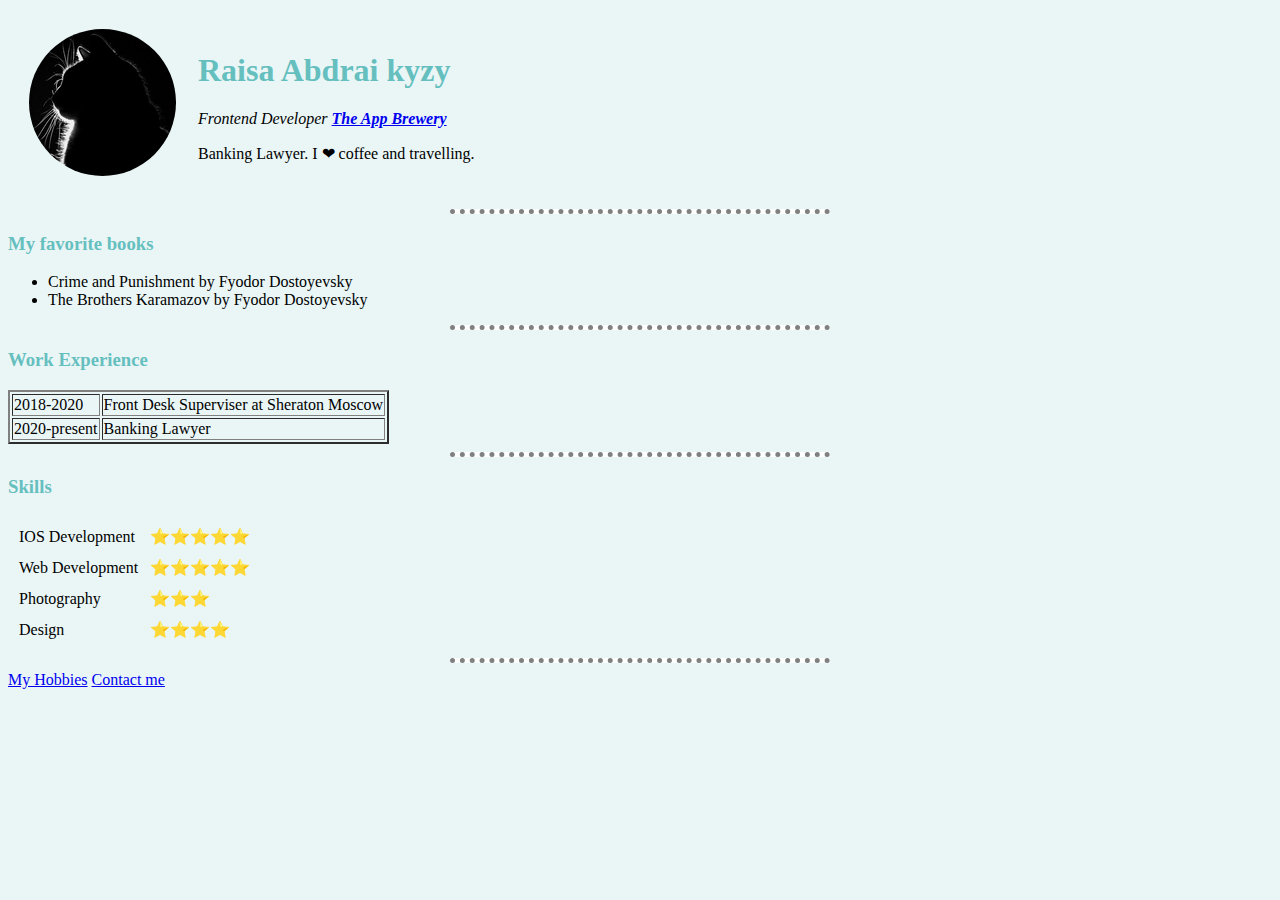
<file: index.html>
<!DOCTYPE html>
<html lang="en">
<head>
  <meta charset="UTF-8">
  <meta http-equiv="X-UA-Compatible" content="IE=edge">
  <meta name="viewport" content="width=device-width, initial-scale=1.0">
  <title>Raisa's personal site</title>
<link rel="stylesheet" href="css/styles.css">
</head>
<body>
  <table cellspacing="20"> 
    <tr> 
      <td> <img src="images/angela.png" alt="Angela profile picture"> </td>
      <td>  <h1> Raisa Abdrai kyzy </h1>
        <p> <em>Frontend Developer <strong> <a href="http://www.appbrewert.co/"> The App Brewery  </a> </strong> </em></p>
  <p> Banking Lawyer. I ❤ coffee and travelling. </p>
      </td>
    </tr>
  </table>
  <hr>
  <h3> My favorite books </h3>
  <ul>
    <li> Crime and Punishment
by Fyodor Dostoyevsky</li>
    <li> 	The Brothers Karamazov
by Fyodor Dostoyevsky</li>
  </ul>
    <hr>
  <h3> Work Experience</h3>
  <table border="2">    
    <thead> 
     <tr>
      <td> 2018-2020</td>
      <td> Front Desk Superviser at Sheraton Moscow </td>
       </tr>
       <tr>
      <td> 2020-present</td>
      <td> Banking Lawyer </td>
    </tr>
    </thead>
  
    <tbody>
    </tbody>
 
    <tfoot>
    </tfoot>
    
  </table>    
    <hr>
  <h3> Skills </h3>
  <table cellspacing="10"> 
    <tr>
      <td> IOS Development </td>
       <td> ⭐⭐⭐⭐⭐  </td>
    </tr>
    <tr>
      <td> Web Development </td>
       <td> ⭐⭐⭐⭐⭐  </td>
    </tr> 
    <tr>
      <td> Photography </td>
       <td> ⭐⭐⭐   </td>
    </tr>    
    <tr>
      <td> Design </td>
       <td> ⭐⭐⭐⭐    </td>
    </tr>   
  </table>
  <hr>
  <a href="hobbies.html"> My Hobbies</a>
  <a href="contact-me.html"> Contact me </a>
</body>
</html>
</file>
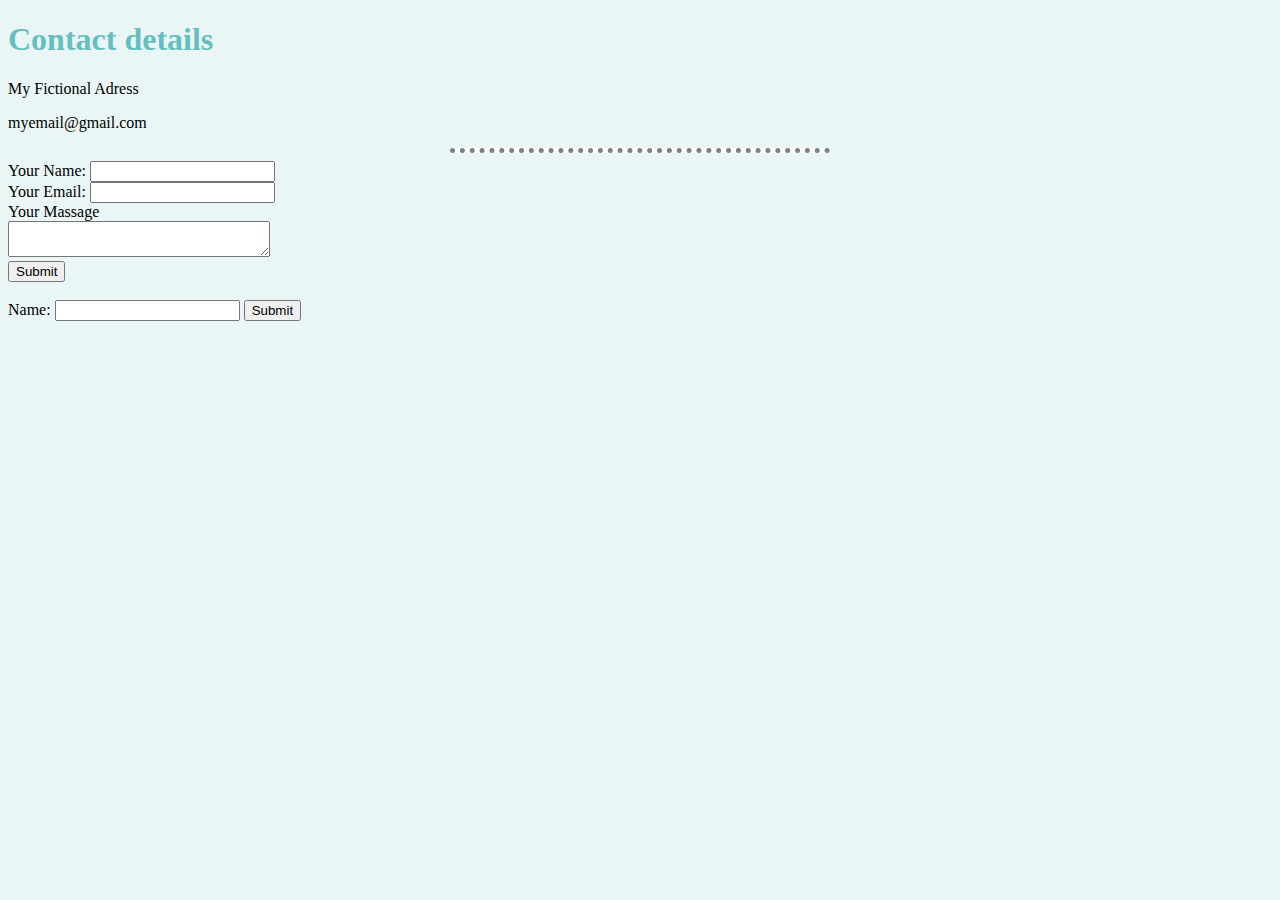
<file: contact-me.html>
<!DOCTYPE html>
<html lang="en">
<head>
  <meta charset="UTF-8">
  <title>Contact me</title>
  <link rel="stylesheet" href="css/styles.css">
</head>
<body> 
  <h1> Contact details</h1>  
  <p>My Fictional Adress</p>
  <p>myemail@gmail.com</p>
  <hr>
  <form  action="mailto:info@londonappbrewery.com"  method="post" enctype="plain text">
<label> Your Name:</label>
<input type="text" name="Your Name" value=""><br>
<!--<input type="color" name="" value="">-->

<!--<label>Do you want to sign up to the email lists?</label>
 <input type="checkbox" name="" value=""> -->
 
<!--<label> Password: </label>
-<input type="password" name="" value="">-->
<label> Your Email:</label>
<input type="email" name="Your Email" value=""><br>
<label> Your Massage </label><br>
<textarea name="You Massage" row="10" cols="30"></textarea><br>
<input type="submit" name=""> 
</form> 
<form> <br>
    <label>Name:</label>
    <input type="text">
    <input type="submit" name=""> 
</form>
</body>
</html>
</file>
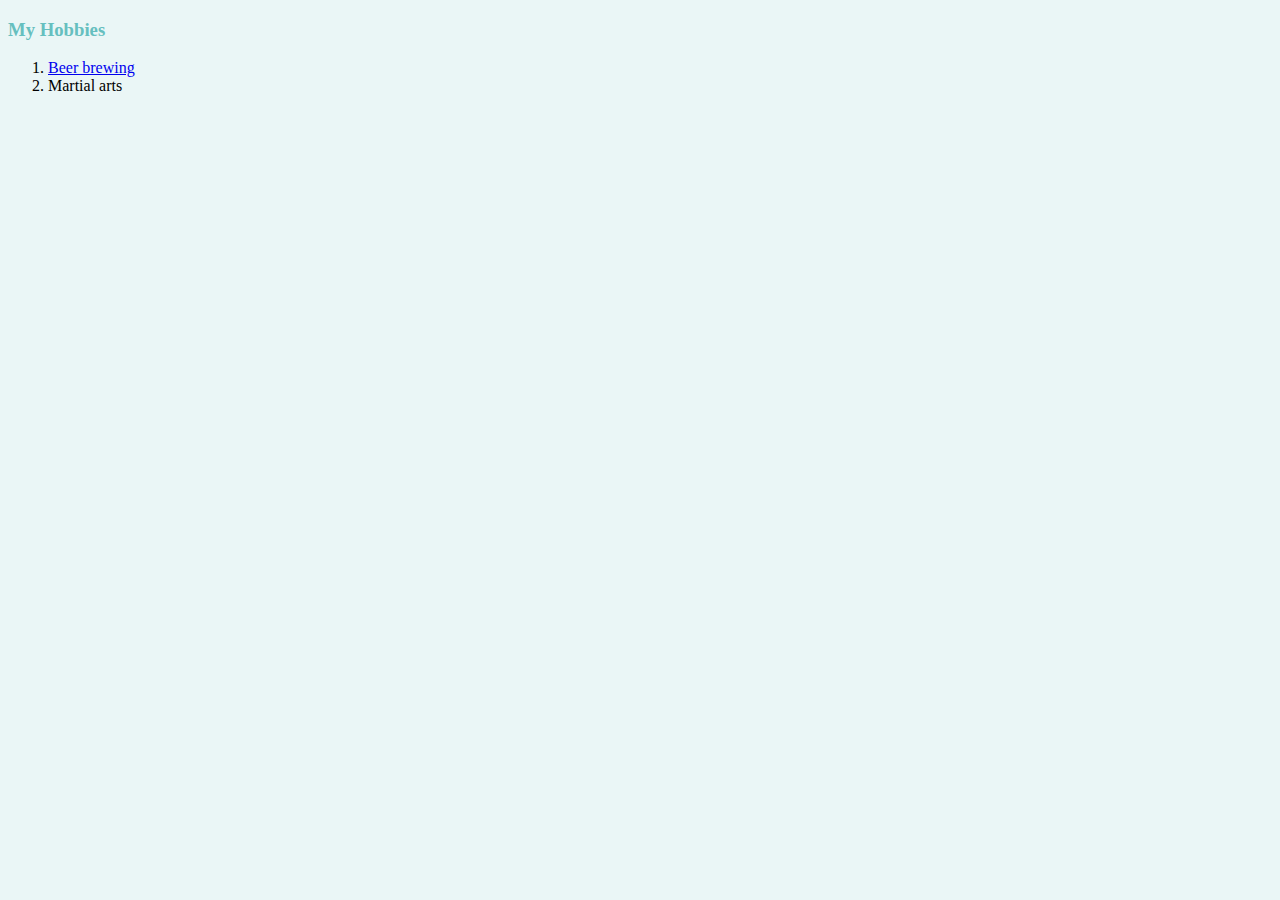
<file: hobbies.html>
<!DOCTYPE html>
<html lang="en">
<head>
  <meta charset="UTF-8">
  <title>My hobbies</title>
  <link rel="stylesheet" href="css/styles.css">
</head>
<body> 
  <h3>My Hobbies</h3>
  <ol>
      <li> <a href="https://www.youtube.com/watch?y=4qQrMC0m8Cc"> Beer brewing</a></li>
      <li>Martial arts</li>
  </ol>
</body>
</html>
</file>
<file: css/styles.css>
body {
    background-color: #EAF6F6;  
}

hr {
    background-color: white;
    border-style: dotted none none;
    border-color: grey;
    border-width: 5px;
    height: 0px;
    width: 30%;
}
h1, h3 {
    color:#66bfbf
}
</file>
